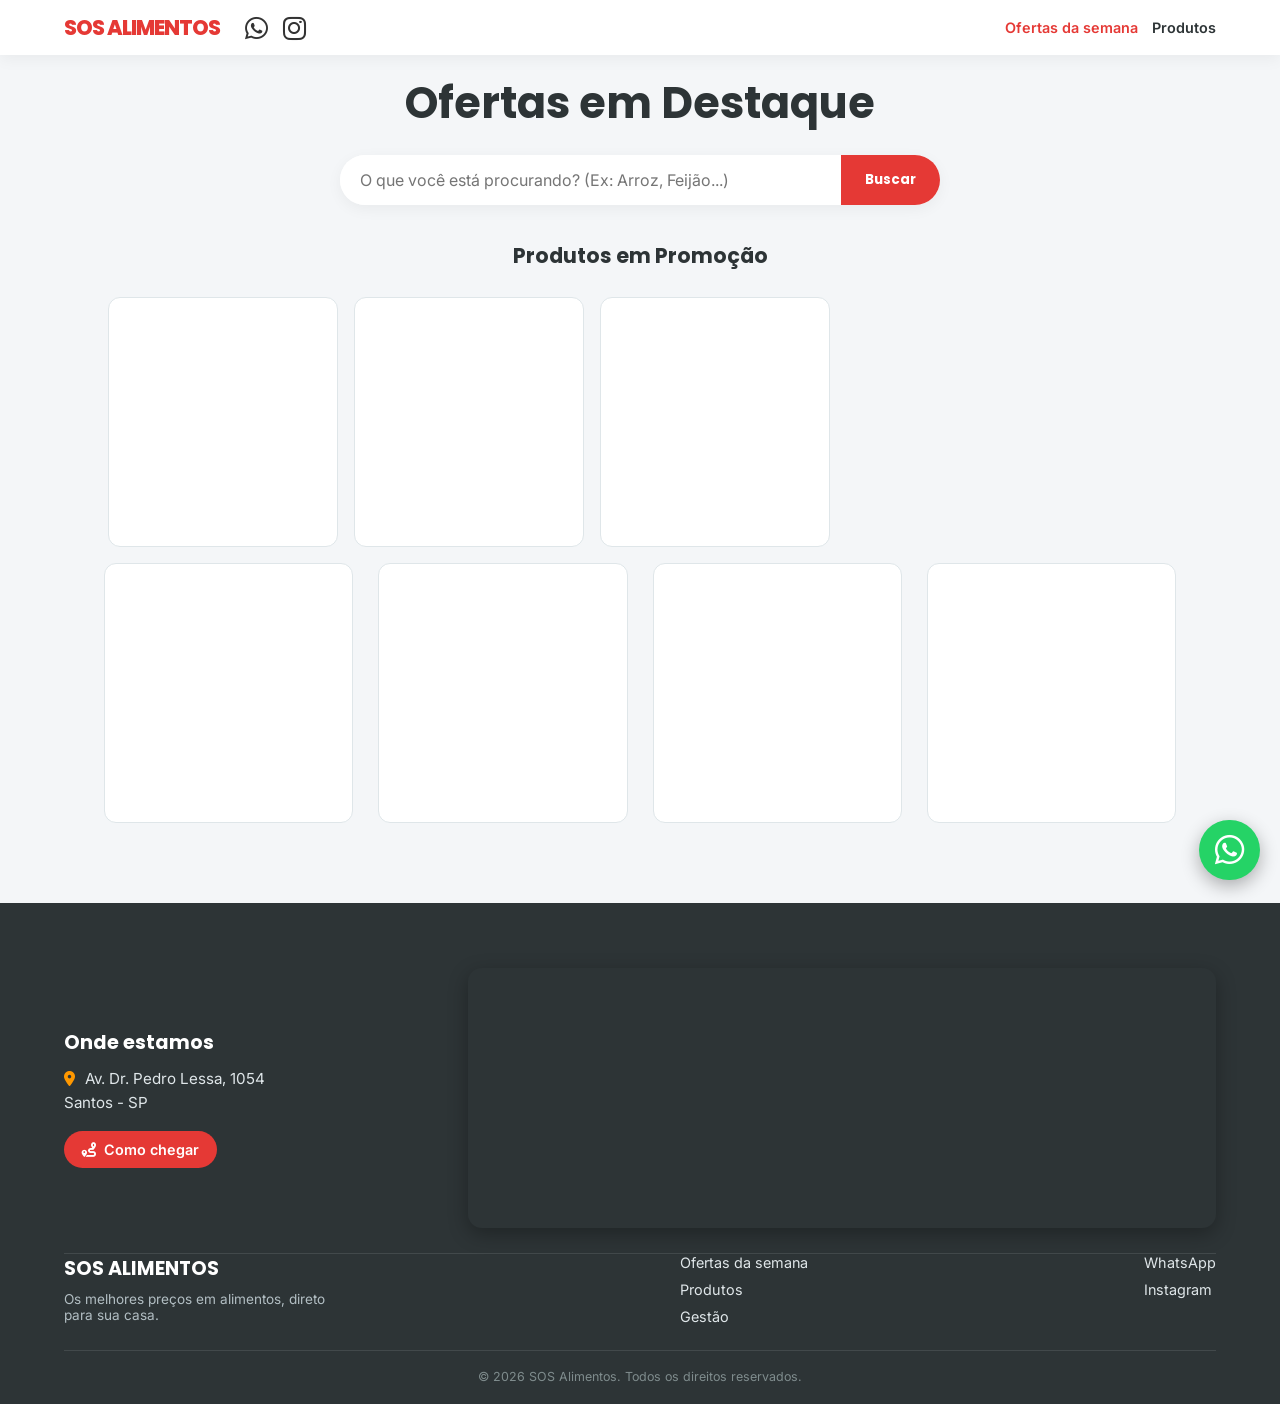
<file: index.html>
<!DOCTYPE html>
<html lang="pt-BR">

<head>
    <meta charset="UTF-8">
    <meta name="viewport" content="width=device-width, initial-scale=1.0">
    <title>SOS ALIMENTOS</title>
    <link rel="preconnect" href="https://fonts.googleapis.com">
    <link rel="preconnect" href="https://fonts.gstatic.com" crossorigin>
    <link
        href="https://fonts.googleapis.com/css2?family=Poppins:wght@500;600;700;800&family=Inter:wght@400;500;600&display=swap"
        rel="stylesheet">

    <!-- Link adicionado para puxar os ícones do WhatsApp e Instagram -->
    <link rel="stylesheet" href="https://cdnjs.cloudflare.com/ajax/libs/font-awesome/6.0.0/css/all.min.css">

    <link rel="stylesheet" href="style.css">
</head>

<body>
    <header>
        <!-- Navegação Principal -->
        <div class="nav-bar-secundaria">

            <!-- Grupo: Logo + Ícones Sociais -->
            <div class="logo-e-sociais">
                <div class="logo">
                    <h2>SOS ALIMENTOS</h2>
                </div>

                <div class="redes-sociais">
                    <a href="https://wa.me/5513988824697?text=Ol%C3%A1%21%20Eu%20gostaria%20de%20fazer%20um%20pedido."
                        target="_blank" class="icon-zap" title="Nosso WhatsApp">
                        <i class="fab fa-whatsapp"></i>
                    </a>
                    <a href="https://instagram.com/sosalimentosoficial" target="_blank" class="icon-insta"
                        title="Nosso Instagram">
                        <i class="fab fa-instagram"></i>
                    </a>
                </div>
            </div>

            <!-- Links de Navegação -->
            <div class="nav-links">
                <a href="#ofertas">Ofertas da semana</a>
                <a href="#produtos">Produtos</a>
            </div>
        </div>
    </header>

    <!-- Container Principal do SPA -->
    <main id="app">

        <!-- PÁGINA 1: OFERTAS (CARROSSEL) -->
        <section id="ofertas" class="page active">
            <div class="titulo-pagina">
                <h2>Ofertas em Destaque</h2>
            </div>

            <!-- Carrossel Padrão -->
            <div id="banner-carrossel" class="carrossel hidden">
                <div class="slides-container">
                    <!-- Preenchido dinamicamente via JS assim que os produtos com maior desconto carregarem -->
                </div>
                <button class="botao-ant" onclick="mudarSlide(-1)">&#10094;</button>
                <button class="botao-prox" onclick="mudarSlide(1)">&#10095;</button>
                <div class="carrossel-dots">
                    <span class="dot ativo" onclick="irParaSlide(0)"></span>
                    <span class="dot" onclick="irParaSlide(1)"></span>
                    <span class="dot" onclick="irParaSlide(2)"></span>
                </div>
            </div>

            <!-- Caixa de Pesquisa -->
            <div class="pesquisa-container">
                <input type="text" id="search-input-ofertas"
                    placeholder="O que você está procurando? (Ex: Arroz, Feijão...)">
                <button class="btn-pesquisar">Buscar</button>
            </div>

            <div class="titulo-secao">
                <h3>Produtos em Promoção</h3>
            </div>

            <!-- Produtos em Promoção: scroll horizontal -->
            <div class="scroll-wrapper">
                <button type="button" class="scroll-seta esq" aria-label="Rolar para a esquerda">&#10094;</button>
                <div class="scroll-horizontal" id="grid-promocoes">
                    <div class="skeleton-card"></div>
                    <div class="skeleton-card"></div>
                    <div class="skeleton-card"></div>
                </div>
                <button type="button" class="scroll-seta dir" aria-label="Rolar para a direita">&#10095;</button>
            </div>

            <!-- Departamentos (na ordem definida na gestão), abaixo das promoções -->
            <div class="grid-produtos" id="grid-todos-ofertas">
                <div class="skeleton-card"></div>
                <div class="skeleton-card"></div>
                <div class="skeleton-card"></div>
                <div class="skeleton-card"></div>
            </div>
        </section>

        <!-- PÁGINA 2: PRODUTOS (PESQUISA + GRID) -->
        <section id="produtos" class="page">
            <div class="titulo-pagina">
                <h2>Nossos Produtos</h2>
            </div>

            <!-- Caixa de Pesquisa -->
            <div class="pesquisa-container pesquisa-com-filtro">
                <input type="text" id="search-input-produtos"
                    placeholder="Buscar produto (Ex: Arroz...)">
                <select id="filtro-departamento" aria-label="Filtrar por departamento">
                    <option value="">Todos os departamentos</option>
                </select>
                <button class="btn-pesquisar">Buscar</button>
            </div>

            <!-- Grid de Produtos -->
            <div class="grid-produtos" id="grid-produtos">
                <div class="skeleton-card"></div>
                <div class="skeleton-card"></div>
                <div class="skeleton-card"></div>
                <div class="skeleton-card"></div>
            </div>
        </section>

    </main>

    <!-- Rodapé -->
    <footer class="rodape">
        <div class="rodape-localizacao" id="localizacao">
            <div class="rodape-endereco">
                <h3>Onde estamos</h3>
                <p><i class="fas fa-location-dot"></i> Av. Dr. Pedro Lessa, 1054<br>Santos - SP</p>
                <a class="btn-como-chegar"
                    href="https://www.google.com/maps/search/?api=1&query=Av.+Dr.+Pedro+Lessa+1054+Santos+SP"
                    target="_blank" rel="noopener">
                    <i class="fas fa-route"></i> Como chegar
                </a>
            </div>
            <div class="rodape-mapa">
                <iframe title="Localização da SOS Alimentos no Google Maps"
                    src="https://www.google.com/maps/embed?pb=!1m18!1m12!1m3!1d3645.5864557953714!2d-46.3053846253093!3d-23.97505947851772!2m3!1f0!2f0!3f0!3m2!1i1024!2i768!4f13.1!3m3!1m2!1s0x94ce03b1cf01934b%3A0x7e34b5da15627d01!2sS.O.S.%20Alimentos!5e0!3m2!1sen!2sus!4v1791168836962!5m2!1sen!2sus"
                    width="100%" height="260" style="border:0;" allowfullscreen loading="lazy"
                    referrerpolicy="no-referrer-when-downgrade"></iframe>
            </div>
        </div>
        <div class="rodape-conteudo">
            <div class="rodape-marca">
                <h3>SOS ALIMENTOS</h3>
                <p>Os melhores preços em alimentos, direto para sua casa.</p>
            </div>
            <div class="rodape-links">
                <a href="#ofertas">Ofertas da semana</a>
                <a href="#produtos">Produtos</a>
                <a href="gestao.html">Gestão</a>
            </div>
            <div class="rodape-contato">
                <a href="#">WhatsApp</a>
                <a href="#">Instagram</a>
            </div>
        </div>
        <p class="rodape-copy">&copy; <span id="ano-atual"></span> SOS Alimentos. Todos os direitos reservados.</p>
    </footer>

    <!-- Botão flutuante do WhatsApp -->
    <a class="whatsapp-flutuante"
        href="https://wa.me/5513988824697?text=Ol%C3%A1%21%20Vim%20pelo%20site%20da%20SOS%20Alimentos%20e%20gostaria%20de%20fazer%20um%20pedido."
        target="_blank" rel="noopener" aria-label="Fale conosco pelo WhatsApp">
        <i class="fab fa-whatsapp"></i>
        <span class="whatsapp-flutuante-texto">Fale conosco</span>
    </a>

    <script src="script.js"></script>

</body>

</html>
</file>
<file: style.css>
/* ==========================
   1. VARIÁVEIS E RESET
   ========================== */
:root {
    --primaria: #e53935;
    /* Vermelho mercadinho */
    --secundaria: #ff9800;
    /* Laranja ofertas */
    --fundo: #f4f6f8;
    --texto-escuro: #2d3436;
    --texto-claro: #636e72;
    --branco: #ffffff;
    --borda: #dfe6e9;
    --sombra: 0 4px 15px rgba(0, 0, 0, 0.05);
    --sombra-hover: 0 10px 25px rgba(0, 0, 0, 0.1);
}

* {
    margin: 0;
    padding: 0;
    box-sizing: border-box;
    font-family: 'Inter', system-ui, -apple-system, sans-serif;
}

h1,
h2,
h3,
.btn,
.btn-pesquisar,
.tab-btn {
    font-family: 'Poppins', system-ui, -apple-system, sans-serif;
}

html {
    overflow-x: hidden;
    height: 100%;
}

body {
    background-color: var(--fundo);
    color: var(--texto-escuro);
    overflow-x: clip;
    /* "hidden" aqui transformava o body em área de rolagem e quebrava o header fixo (sticky) */
    min-height: 100%;
    display: flex;
    flex-direction: column;
}

/* Faz o conteúdo principal "esticar" para empurrar o rodapé para o final
   da tela mesmo quando há pouco conteúdo (ex: poucos produtos carregados) */
main#app {
    flex: 1 0 auto;
}

.rodape {
    flex-shrink: 0;
}

/* ==========================
   2. HEADER MODERNO
   ========================== */
header {
    background: var(--branco);
    box-shadow: var(--sombra);
    position: sticky;
    top: 0;
    z-index: 100;
}

.nav-bar-principal {
    background-color: var(--primaria);
    color: var(--branco);
    padding: 6px 5%;
    font-size: 0.8rem;
    font-weight: 500;
    display: flex;
    justify-content: center;
}

.first-line {
    display: flex;
    justify-content: center;
    gap: 20px;
}

.nav-bar-principal a {
    color: var(--branco);
    text-decoration: none;
    opacity: 0.9;
}

.nav-bar-secundaria {
    padding: 12px 5%;
    display: flex;
    flex-wrap: wrap;
    justify-content: space-between;
    align-items: center;
    gap: 10px 20px;
}

.nav-bar-secundaria h2 {
    color: var(--primaria);
    font-weight: 800;
    letter-spacing: -1px;
    font-size: 1.3rem;
}

.nav-links {
    display: flex;
    flex-wrap: wrap;
    justify-content: center;
    gap: 4px 14px;
}

.nav-links a {
    text-decoration: none;
    color: var(--texto-escuro);
    font-weight: 600;
    font-size: 0.9rem;
    margin: 0;
    transition: color 0.2s;
    white-space: nowrap;
}

.nav-links a:hover {
    color: var(--primaria);
}

/* ==========================================
   HEADER: LOGO E REDES SOCIAIS
   ========================================== */

.logo-e-sociais {
    display: flex;
    align-items: center;
    gap: 25px;
    /* Espaço entre o nome SOS ALIMENTOS e os ícones */
}

.redes-sociais {
    display: flex;
    gap: 15px;
    /* Espaço entre o WhatsApp e o Instagram */
}

.redes-sociais a {
    color: #333;
    /* Cor neutra para combinar com a logo */
    font-size: 26px;
    /* Tamanho dos ícones */
    text-decoration: none;
    transition: transform 0.2s ease, color 0.3s ease;
    display: flex;
    align-items: center;
}

.redes-sociais a:hover {
    transform: scale(1.15);
    /* Efeito de crescer ao passar o mouse */
}

/* Cores oficiais ao passar o mouse */
.redes-sociais .icon-zap:hover {
    color: #25D366;
}

.redes-sociais .icon-insta:hover {
    color: #E1306C;
}

@media (max-width: 480px) {
    .nav-bar-principal {
        font-size: 0.72rem;
        gap: 14px;
    }

    .nav-bar-secundaria {
        justify-content: center;
        text-align: center;
    }

    .nav-bar-secundaria h2 {
        font-size: 1.15rem;
    }

    .nav-links a {
        font-size: 0.82rem;
    }
}

/* ==========================
   3. LÓGICA SPA E LAYOUT
   ========================== */
.page {
    display: none;
    padding: 16px 5% 40px;
    max-width: 1200px;
    margin: 0 auto;
    animation: fadeIn 0.4s ease-out;
}

.page.active {
    display: block;
}

@keyframes fadeIn {
    from {
        opacity: 0;
        transform: translateY(10px);
    }

    to {
        opacity: 1;
        transform: translateY(0);
    }
}

.titulo-pagina {
    text-align: center;
    margin-bottom: 20px;
    font-size: 1.8rem;
    color: var(--texto-escuro);
}

.titulo-secao {
    text-align: center;
    margin: 35px 0 20px;
}

.titulo-secao h3 {
    font-size: 1.3rem;
    color: var(--texto-escuro);
}

/* ==========================
   4. CARROSSEL (OFERTAS)
   ========================== */
.carrossel {
    position: relative;
    width: 100%;
    height: 380px;
    border-radius: 16px;
    overflow: hidden;
    box-shadow: var(--sombra);
    background: linear-gradient(135deg, var(--texto-escuro) 0%, #1a1d1e 100%);
}

.botao-ant,
.botao-prox {
    position: absolute;
    top: 50%;
    transform: translateY(-50%);
    background: rgba(255, 255, 255, 0.8);
    color: var(--texto-escuro);
    border: none;
    width: 45px;
    height: 45px;
    border-radius: 50%;
    cursor: pointer;
    font-size: 1.2rem;
    font-weight: bold;
    line-height: 1;
    display: flex;
    align-items: center;
    justify-content: center;
    padding: 0;
    transition: 0.2s;
    box-shadow: var(--sombra);
}

@media (max-width: 768px) {
    .carrossel {
        /* O banner empilha imagem + texto no celular, então precisa de mais
           altura (não menos) para caber tudo sem cortar */
        height: 460px;
        border-radius: 12px;
    }

    .botao-ant,
    .botao-prox {
        width: 36px;
        height: 36px;
        font-size: 1rem;
    }

    .botao-ant {
        left: 10px;
    }

    .botao-prox {
        right: 10px;
    }
}

@media (max-width: 420px) {
    .carrossel {
        height: 420px;
    }
}

.slide {
    position: absolute;
    width: 100%;
    height: 100%;
    display: flex;
    justify-content: center;
    align-items: center;
    font-size: 2rem;
    color: var(--branco);
    font-weight: bold;
    opacity: 0;
    transition: opacity 0.6s ease;
}

.slide.ativo {
    opacity: 1;
}

.botao-ant,
.botao-prox {
    position: absolute;
    top: 50%;
    transform: translateY(-50%);
    background: rgba(255, 255, 255, 0.8);
    color: var(--texto-escuro);
    border: none;
    width: 45px;
    height: 45px;
    border-radius: 50%;
    cursor: pointer;
    font-size: 1.2rem;
    font-weight: bold;
    transition: 0.2s;
    box-shadow: var(--sombra);
}

.botao-ant:hover,
.botao-prox:hover {
    background: var(--branco);
    transform: translateY(-50%) scale(1.1);
}

.botao-ant {
    left: 20px;
}

.botao-prox {
    right: 20px;
}

.carrossel-dots {
    position: absolute;
    bottom: 16px;
    left: 50%;
    transform: translateX(-50%);
    display: flex;
    gap: 8px;
}

.dot {
    width: 9px;
    height: 9px;
    border-radius: 50%;
    background: rgba(255, 255, 255, 0.55);
    cursor: pointer;
    transition: background 0.2s, transform 0.2s;
}

.dot:hover {
    background: rgba(255, 255, 255, 0.85);
}

.dot.ativo {
    background: var(--branco);
    transform: scale(1.2);
}

/* ==========================
   5. GRID DE PRODUTOS E BUSCA
   ========================== */
.pesquisa-container {
    display: flex;
    max-width: 600px;
    margin: 20px auto 30px auto;
    box-shadow: var(--sombra);
    border-radius: 30px;
    overflow: hidden;
    background: var(--branco);
}

@media (max-width: 420px) {
    .pesquisa-container {
        border-radius: 14px;
    }

    .pesquisa-container input {
        padding: 13px 16px;
        font-size: 0.95rem;
    }

    .btn-pesquisar {
        padding: 0 16px;
        font-size: 0.9rem;
    }
}

.pesquisa-container input {
    flex: 1;
    min-width: 0;
    padding: 15px 20px;
    border: none;
    outline: none;
    font-size: 1rem;
    background: var(--branco);
    color: var(--texto-escuro);
}

.btn-pesquisar {
    padding: 0 24px;
    background: var(--primaria);
    color: var(--branco);
    border: none;
    font-weight: bold;
    cursor: pointer;
    transition: background 0.2s;
    flex-shrink: 0;
    white-space: nowrap;
}

.btn-pesquisar:hover {
    background: #c62828;
}

/* Grid: lista vertical no mobile, grade no desktop */
.grid-produtos {
    display: grid;
    grid-template-columns: 1fr;
    gap: 16px;
}

@media (min-width: 700px) {
    .grid-produtos {
        grid-template-columns: repeat(auto-fit, minmax(240px, 1fr));
        gap: 25px;
    }
}

.produto-card {
    position: relative;
    background: var(--branco);
    border-radius: 12px;
    padding: 20px;
    text-align: center;
    border: 1px solid var(--borda);
    transition: transform 0.2s, box-shadow 0.2s;
}

.produto-card:hover {
    transform: translateY(-5px);
    box-shadow: var(--sombra-hover);
}

.img-placeholder {
    width: 100%;
    height: 180px;
    background: var(--fundo);
    border-radius: 8px;
    margin-bottom: 20px;
    display: flex;
    align-items: center;
    justify-content: center;
    color: var(--texto-claro);
    font-weight: 500;
    overflow: hidden;
}

.img-placeholder img {
    width: 100%;
    height: 100%;
    object-fit: cover;
}

.produto-card h3 {
    font-size: 1.1rem;
    color: var(--texto-escuro);
    margin-bottom: 6px;
}

.unidade {
    color: var(--texto-claro);
    font-size: 0.85rem;
    margin-bottom: 10px;
}

.preco {
    color: var(--primaria);
    font-size: 1.4rem;
    font-weight: 800;
}

.preco-antigo {
    color: var(--texto-claro);
    font-size: 0.95rem;
    text-decoration: line-through;
    margin-bottom: 2px;
}

.preco-promo {
    color: var(--secundaria);
}

.selo-promocao {
    position: absolute;
    top: 12px;
    right: 12px;
    z-index: 2;
    display: inline-flex;
    align-items: center;
    gap: 8px;
    padding: 6px 12px 6px 8px;
    border-radius: 999px;
    background: linear-gradient(135deg, #ff5f2e 0%, var(--primaria) 55%, #b71c1c 100%);
    color: var(--branco);
    box-shadow: 0 6px 14px rgba(229, 57, 53, 0.4), inset 0 1px 0 rgba(255, 255, 255, 0.35);
    border: 1.5px solid rgba(255, 255, 255, 0.85);
    overflow: hidden;
    line-height: 1;
}

/* Brilho que passa pelo selo de tempos em tempos */
.selo-promocao::after {
    content: '';
    position: absolute;
    top: 0;
    left: -80%;
    width: 50%;
    height: 100%;
    background: linear-gradient(105deg, transparent, rgba(255, 255, 255, 0.55), transparent);
    transform: skewX(-20deg);
    animation: brilho-selo 3.5s ease-in-out infinite;
}

@keyframes brilho-selo {

    0%,
    60% {
        left: -80%;
    }

    100% {
        left: 140%;
    }
}

.selo-icone {
    display: flex;
    align-items: center;
    justify-content: center;
    width: 24px;
    height: 24px;
    border-radius: 50%;
    background: var(--branco);
    color: var(--primaria);
    font-size: 0.75rem;
    flex-shrink: 0;
}

.selo-texto {
    display: flex;
    flex-direction: column;
    gap: 2px;
}

.selo-label {
    font-family: 'Poppins', system-ui, sans-serif;
    font-size: 0.55rem;
    font-weight: 600;
    letter-spacing: 0.08em;
    text-transform: uppercase;
    opacity: 0.92;
}

.selo-percentual {
    font-family: 'Poppins', system-ui, sans-serif;
    font-size: 1.05rem;
    font-weight: 800;
    letter-spacing: -0.01em;
}

/* Card em promoção ganha um leve destaque */
.produto-card-promo {
    border-color: rgba(229, 57, 53, 0.25);
    box-shadow: 0 4px 18px rgba(229, 57, 53, 0.1);
}

/* Título da seção "Todos os Produtos" */
.titulo-secao-todos {
    margin-top: 50px;
}

.titulo-secao-todos h3 {
    display: inline-block;
}

.titulo-secao-linha {
    display: block;
    width: 60px;
    height: 4px;
    margin: 8px auto 0;
    border-radius: 4px;
    background: linear-gradient(90deg, var(--primaria), var(--secundaria));
}

/* ==========================================
   DESIGN DOS BANNERS HORIZONTAIS
   ========================================== */

.banner-content {
    display: flex;
    align-items: center;
    justify-content: space-around;
    width: 100%;
    height: 100%;
    background: linear-gradient(135deg, var(--primaria) 0%, #8e1a17 100%);
    border-radius: 12px;
    padding: 20px 40px;
    box-sizing: border-box;
    overflow: hidden;
}

/* Área da Imagem (Esquerda) */
.banner-img-wrapper {
    position: relative;
    width: 40%;
    height: 100%;
    display: flex;
    align-items: center;
    justify-content: center;
}

.banner-img-wrapper img {
    max-height: 110%;
    /* Deixa a imagem estourar um pouquinho a caixa, fica lindo */
    max-width: 100%;
    object-fit: contain;
    filter: drop-shadow(0px 10px 15px rgba(0, 0, 0, 0.3));
    /* Sombra chique na imagem solta */
}

.banner-no-img {
    font-size: 1.5rem;
    color: rgba(255, 255, 255, 0.5);
    font-weight: bold;
}

/* Crachá de Desconto Flutuante (selo estrela) */
.badge-desconto {
    position: absolute;
    top: -12px;
    right: -6px;
    z-index: 3;
    width: 112px;
    height: 112px;
    display: flex;
    flex-direction: column;
    align-items: center;
    justify-content: center;
    gap: 1px;
    color: #8e1a17;
    text-align: center;
    line-height: 1;
    background: radial-gradient(circle at 30% 25%, #fff59d 0%, #ffd54f 35%, #ffa000 100%);
    clip-path: polygon(50.0% 0.0%, 57.5% 7.7%, 67.1% 3.0%, 71.5% 12.8%, 82.1% 11.7%, 82.9% 22.4%, 93.3% 25.0%, 90.4% 35.3%, 99.2% 41.3%, 93.0% 50.0%, 99.2% 58.7%, 90.4% 64.7%, 93.3% 75.0%, 82.9% 77.6%, 82.1% 88.3%, 71.5% 87.2%, 67.1% 97.0%, 57.5% 92.3%, 50.0% 100.0%, 42.5% 92.3%, 32.9% 97.0%, 28.5% 87.2%, 17.9% 88.3%, 17.1% 77.6%, 6.7% 75.0%, 9.6% 64.7%, 0.8% 58.7%, 7.0% 50.0%, 0.8% 41.3%, 9.6% 35.3%, 6.7% 25.0%, 17.1% 22.4%, 17.9% 11.7%, 28.5% 12.8%, 32.9% 3.0%, 42.5% 7.7%);
    transform: rotate(12deg);
    animation: pulsar-badge 2.4s ease-in-out infinite;
}

.badge-pre {
    font-family: 'Poppins', system-ui, sans-serif;
    font-size: 0.5rem;
    font-weight: 700;
    letter-spacing: 0.12em;
    opacity: 0.85;
}

.badge-valor {
    font-family: 'Poppins', system-ui, sans-serif;
    font-size: 1.9rem;
    font-weight: 800;
    letter-spacing: -0.03em;
    text-shadow: 0 1px 0 rgba(255, 255, 255, 0.6);
}

.badge-off {
    font-family: 'Poppins', system-ui, sans-serif;
    font-size: 0.7rem;
    font-weight: 800;
    letter-spacing: 0.2em;
    padding: 2px 8px;
    border-radius: 20px;
    background: #8e1a17;
    color: #fff59d;
}

@keyframes pulsar-badge {

    0%,
    100% {
        transform: rotate(12deg) scale(1);
    }

    50% {
        transform: rotate(8deg) scale(1.05);
    }
}

/* Área do Texto (Direita) */
.banner-info {
    width: 50%;
    color: #fff;
    text-align: left;
}

.banner-tag {
    display: inline-block;
    background: #2f3542;
    padding: 5px 12px;
    border-radius: 20px;
    font-size: 0.8rem;
    font-weight: 700;
    letter-spacing: 1px;
    margin-bottom: 10px;
}

.banner-info h2 {
    font-size: 2.8rem;
    /* Nome GIGANTE */
    font-weight: 800;
    line-height: 1.1;
    margin-bottom: 15px;
    text-shadow: 2px 2px 4px rgba(0, 0, 0, 0.2);
}

.banner-precos {
    display: flex;
    align-items: baseline;
    gap: 15px;
}

.banner-preco-antigo {
    font-size: 1.5rem;
    text-decoration: line-through;
    color: rgba(255, 255, 255, 0.7);
}

.banner-preco-novo {
    font-size: 3rem;
    /* Preço GIGANTE */
    font-weight: 800;
    color: #fff;
    text-shadow: 2px 2px 4px rgba(0, 0, 0, 0.2);
}

/* Responsividade (Para não quebrar no celular) */
@media (max-width: 768px) {
    .banner-content {
        flex-direction: column;
        justify-content: center;
        padding: 20px;
        gap: 10px;
    }

    .banner-img-wrapper {
        width: 60%;
        height: 45%;
    }

    .banner-info {
        width: 100%;
        text-align: center;
    }

    .banner-info h2 {
        font-size: 1.8rem;
    }

    .banner-preco-novo {
        font-size: 2rem;
    }

    .banner-precos {
        justify-content: center;
    }
}

@media (max-width: 420px) {
    .banner-content {
        padding: 16px;
    }

    .banner-img-wrapper {
        width: 55%;
        height: 40%;
    }

    .banner-tag {
        font-size: 0.7rem;
        padding: 4px 10px;
    }

    .banner-info h2 {
        font-size: 1.4rem;
        margin-bottom: 8px;
    }

    .banner-preco-antigo {
        font-size: 1.1rem;
    }

    .banner-preco-novo {
        font-size: 1.6rem;
    }

    .badge-desconto {
        width: 84px;
        height: 84px;
        top: -10px;
        right: -4px;
    }

    .badge-pre {
        font-size: 0.4rem;
    }

    .badge-valor {
        font-size: 1.35rem;
    }

    .badge-off {
        font-size: 0.55rem;
        padding: 1px 6px;
    }
}

/* No celular, o card vira uma linha horizontal (foto à esquerda, dados à direita) */
@media (max-width: 699px) {
    .produto-card {
        display: grid;
        grid-template-columns: 88px 1fr;
        grid-template-rows: auto auto auto;
        column-gap: 14px;
        row-gap: 2px;
        align-items: center;
        text-align: left;
        padding: 14px;
    }

    .produto-card:hover {
        transform: none;
    }

    .img-placeholder {
        grid-row: 1 / 4;
        width: 88px;
        height: 88px;
        margin-bottom: 0;
        font-size: 0.7rem;
    }

    .produto-card h3 {
        font-size: 1rem;
        margin-bottom: 2px;
    }

    .unidade {
        margin-bottom: 4px;
        font-size: 0.8rem;
    }

    .preco {
        font-size: 1.15rem;
    }

    .selo-promocao {
        top: 6px;
        left: 6px;
        right: auto;
        gap: 5px;
        padding: 4px 8px 4px 5px;
    }

    .selo-icone {
        width: 18px;
        height: 18px;
        font-size: 0.6rem;
    }

    .selo-label {
        font-size: 0.45rem;
    }

    .selo-percentual {
        font-size: 0.8rem;
    }
}

.msg-estado {
    grid-column: 1 / -1;
    text-align: center;
    color: var(--texto-claro);
    padding: 30px 0;
    line-height: 1.6;
}

.btn-tentar-novamente {
    margin-top: 12px;
    padding: 10px 22px;
    background: var(--primaria);
    color: var(--branco);
    border: none;
    border-radius: 20px;
    font-weight: bold;
    font-size: 0.9rem;
    cursor: pointer;
    transition: background 0.2s;
}

.btn-tentar-novamente:hover {
    background: #c62828;
}

/* Skeleton (carregando) */
.skeleton-card {
    background: var(--branco);
    border-radius: 12px;
    height: 260px;
    border: 1px solid var(--borda);
    position: relative;
    overflow: hidden;
}

.skeleton-card::after {
    content: "";
    position: absolute;
    inset: 0;
    background: linear-gradient(90deg, transparent, rgba(0, 0, 0, 0.045), transparent);
    transform: translateX(-100%);
    animation: brilho 1.4s infinite;
}

@keyframes brilho {
    100% {
        transform: translateX(100%);
    }
}

@media (max-width: 699px) {
    .skeleton-card {
        height: 88px;
        border-radius: 12px;
    }
}

/* Link ativo no menu */
.nav-links a.ativo {
    color: var(--primaria);
}

/* Rodapé */
.rodape {
    background: var(--texto-escuro);
    color: #dfe6e9;
    margin-top: 40px;
    padding: 40px 5% 20px;
}

.rodape-conteudo {
    max-width: 1200px;
    margin: 0 auto;
    display: flex;
    flex-wrap: wrap;
    justify-content: space-between;
    gap: 30px;
    padding-bottom: 25px;
    border-bottom: 1px solid rgba(255, 255, 255, 0.1);
}

.rodape-marca h3 {
    color: var(--branco);
    font-size: 1.2rem;
    margin-bottom: 8px;
}

.rodape-marca p {
    font-size: 0.85rem;
    color: #b2bec3;
    max-width: 280px;
}

.rodape-links,
.rodape-contato {
    display: flex;
    flex-direction: column;
    gap: 10px;
}

.rodape-links a,
.rodape-contato a {
    color: #dfe6e9;
    text-decoration: none;
    font-size: 0.9rem;
    transition: color 0.2s;
}

.rodape-links a:hover,
.rodape-contato a:hover {
    color: var(--secundaria);
}

.rodape-localizacao {
    max-width: 1200px;
    margin: 0 auto;
    padding: 25px 0;
    display: grid;
    grid-template-columns: minmax(220px, 1fr) 2fr;
    gap: 30px;
    align-items: center;
    border-bottom: 1px solid rgba(255, 255, 255, 0.1);
}

.rodape-endereco h3 {
    color: var(--branco);
    font-size: 1.2rem;
    margin-bottom: 10px;
}

.rodape-endereco p {
    font-size: 0.95rem;
    line-height: 1.6;
    color: #dfe6e9;
    margin-bottom: 16px;
}

.rodape-endereco p i {
    color: var(--secundaria);
    margin-right: 6px;
}

.btn-como-chegar {
    display: inline-flex;
    align-items: center;
    gap: 8px;
    padding: 10px 18px;
    border-radius: 999px;
    background: var(--primaria);
    color: var(--branco);
    font-size: 0.9rem;
    font-weight: 600;
    text-decoration: none;
    transition: background 0.2s, transform 0.2s;
}

.btn-como-chegar:hover {
    background: #c62828;
    transform: translateY(-2px);
}

.rodape-mapa {
    border-radius: 14px;
    overflow: hidden;
    box-shadow: 0 6px 20px rgba(0, 0, 0, 0.3);
}

.rodape-mapa iframe {
    display: block;
    width: 100%;
}

@media (max-width: 700px) {
    .rodape-localizacao {
        grid-template-columns: 1fr;
        text-align: center;
    }

    .rodape-mapa iframe {
        height: 220px;
    }
}

.rodape-copy {
    text-align: center;
    font-size: 0.78rem;
    color: #7f8c8d;
    padding-top: 18px;
}

@media (max-width: 480px) {
    .rodape-conteudo {
        justify-content: center;
        text-align: center;
    }

    .rodape-marca p {
        max-width: none;
    }
}

/* ==========================
   6. PÁGINA DE GESTÃO (ADMIN)
   ========================== */

/* TELA DE LOGIN (SPA GESTÃO)*/
.login-container {
    height: 100vh;
    width: 100vw;
    display: flex;
    align-items: center;
    justify-content: center;
    background: linear-gradient(135deg, #1e272e 0%, #2f3640 100%);
    /* Fundo escuro elegante */
}

.login-box {
    background: #ffffff;
    padding: 40px;
    border-radius: 12px;
    box-shadow: 0 15px 30px rgba(0, 0, 0, 0.3);
    width: 100%;
    max-width: 400px;
    text-align: center;
}

.login-box h2 {
    color: #2f3542;
    margin-bottom: 5px;
    font-size: 24px;
}

.login-box p {
    color: #747d8c;
    margin-bottom: 25px;
    font-size: 14px;
}

.mensagem-erro {
    color: #ff4757;
    background: #ffdfe4;
    padding: 10px;
    border-radius: 6px;
    margin-top: 15px;
    font-size: 14px;
    font-weight: 600;
}

/* Header Admin Simplificado */
.header-admin {
    background-color: var(--primaria);
    padding: 25px 5%;
    text-align: center;
    box-shadow: var(--sombra);
    margin-bottom: 40px;
    position: relative;
}

.header-admin h1 {
    color: var(--branco);
    font-size: 1.8rem;
}

.link-voltar {
    position: absolute;
    top: 22px;
    left: 5%;
    color: var(--branco);
    text-decoration: none;
    font-size: 0.85rem;
    font-weight: 600;
    opacity: 0.9;
    transition: opacity 0.2s;
}

.link-voltar:hover {
    opacity: 1;
    text-decoration: underline;
}

@media (max-width: 600px) {
    .link-voltar {
        position: static;
        display: inline-block;
        margin-bottom: 12px;
    }
}

/* Container e Cards */
.container {
    max-width: 1400px;
    margin: 0 auto 60px auto;
    padding: 0 5%;
    display: flex;
    flex-direction: column;
    gap: 30px;
}

.card {
    background: var(--branco);
    border-radius: 12px;
    padding: 30px;
    box-shadow: var(--sombra);
    border: 1px solid var(--borda);
}

.card h2 {
    color: var(--primaria);
    margin-bottom: 25px;
    font-size: 1.4rem;
    border-bottom: 2px solid var(--fundo);
    padding-bottom: 10px;
}

.card h3 {
    margin: 20px 0 15px 0;
    color: var(--texto-escuro);
    font-size: 1.1rem;
}

/* Área de Upload */
.upload-area {
    display: flex;
    gap: 15px;
    align-items: center;
    background: var(--fundo);
    padding: 20px;
    border-radius: 8px;
    border: 1px dashed #b2bec3;
}

.upload-area input[type="file"] {
    flex: 1;
    font-size: 1rem;
}

/* Formulário (Grid e Inputs) */
.form-grid {
    display: grid;
    grid-template-columns: repeat(auto-fit, minmax(200px, 1fr));
    gap: 20px;
    margin-bottom: 25px;
}

.input-group {
    display: flex;
    flex-direction: column;
    gap: 8px;
}

.input-group label {
    font-weight: 600;
    font-size: 0.9rem;
    color: var(--texto-claro);
}

.input-group input {
    padding: 12px 15px;
    border: 1px solid var(--borda);
    border-radius: 8px;
    font-size: 1rem;
    outline: none;
    transition: 0.2s;
    background-color: var(--fundo);
}

.input-group input:focus {
    border-color: var(--primaria);
    background-color: var(--branco);
}

.checkbox-group {
    flex-direction: row;
    align-items: center;
    margin-top: 25px;
}

.checkbox-group input {
    width: 20px;
    height: 20px;
    accent-color: var(--primaria);
    cursor: pointer;
}

.checkbox-group label {
    cursor: pointer;
    color: var(--texto-escuro);
}

/* Botões */
.btn {
    padding: 12px 24px;
    background: var(--primaria);
    color: var(--branco);
    border: none;
    border-radius: 8px;
    font-size: 1rem;
    font-weight: bold;
    cursor: pointer;
    transition: 0.2s;
}

.btn:hover {
    background: #c62828;
}

.btn-outline {
    background: transparent;
    color: var(--texto-claro);
    border: 1px solid var(--borda);
}

.btn-outline:hover {
    background: var(--fundo);
    color: var(--texto-escuro);
}

.btn-success {
    background: #10ac84;
}

.btn-success:hover {
    background: #01a3a4;
}

.btn-danger {
    background: #e53935;
}

.btn-danger:hover {
    background: #c62828;
}

.btn-sm {
    padding: 6px 14px;
    font-size: 0.85rem;
}

.form-actions {
    display: flex;
    justify-content: flex-end;
    gap: 15px;
}

/* Tabelas (Preview e Produtos) */
.table-container {
    width: 100%;
    overflow-x: auto;
    /* Responsivo para celular */
    border-radius: 8px;
    border: 1px solid var(--borda);
}

table {
    width: 100%;
    min-width: 1000px;
    /* Garante espaço suficiente pra coluna Nome e pros botões lado a lado */
    border-collapse: collapse;
    text-align: left;
    table-layout: fixed;
    /* Evita que o navegador distribua o espaço de forma esquisita entre as colunas */
}

/* Larguras por coluna: fixo em px nas colunas curtas (não quebram linha),
   o resto do espaço sobra pra coluna "Nome", que é a mais importante */
th:nth-child(1),
td:nth-child(1) {
    width: 110px;
}

th:nth-child(2),
td:nth-child(2) {
    width: auto;
}

th:nth-child(3),
td:nth-child(3) {
    width: 80px;
}

th:nth-child(4),
td:nth-child(4) {
    width: 120px;
}

th:nth-child(5),
td:nth-child(5) {
    width: 130px;
}

th:nth-child(6),
td:nth-child(6) {
    width: 100px;
}

th:nth-child(7),
td:nth-child(7) {
    width: 220px;
}

thead {
    background-color: var(--fundo);
}

th,
td {
    padding: 15px;
    border-bottom: 1px solid var(--borda);
    color: var(--texto-escuro);
    min-height: 76.5px;
}

td {
    overflow-wrap: break-word;
   min-height: 76.5px;
    /* nomes de produto longos podem quebrar linha */
}

th {
    white-space: normal;
    /* cabeçalho quebra só no espaço, nunca no meio da palavra */
}

/* Coluna de Ações: botões lado a lado, nunca empilhados */
td:last-child {
    display: flex;
    align-items: center;
    gap: 8px;
    flex-wrap: nowrap;
    white-space: nowrap;
}

th {
    font-weight: 600;
    color: var(--texto-claro);
}

tbody tr:hover {
    background-color: #fafbfc;
}

/* Utilitários */
.hidden {
    display: none !important;
}

.mt-1 {
    margin-top: 15px;
}

.abas {
    display: flex;
    justify-content: center;
    gap: 10px;
    margin-top: 1rem;
    flex-wrap: wrap;
}

.tab-btn {
    background: rgba(255, 255, 255, 0.15);
    color: rgba(255, 255, 255, 0.85);
    border: none;
    padding: 10px 20px;
    font-size: 15px;
    cursor: pointer;
    border-radius: 20px;
    font-weight: 600;
    transition: 0.2s;
}

.tab-btn:hover {
    background: rgba(255, 255, 255, 0.25);
    color: white;
}

.tab-btn.ativo {
    color: var(--primaria);
    background: var(--branco);
}

.input-tabela {
    width: 100%;
    padding: 6px;
    border: 1px solid #ccc;
    border-radius: 4px;
    font-size: 14px;
}

.input-curto {
    max-width: 90px;
}

/* ==========================================
   MINI CRUD DE IMAGEM
   ========================================== */

/* Quadradinho de imagem dentro da tabela */
.thumb-tabela {
    width: 45px;
    height: 45px;
    background: #f8f9fa;
    border: 2px dashed #ccc;
    border-radius: 6px;
    display: flex;
    align-items: center;
    justify-content: center;
    cursor: pointer;
    overflow: hidden;
    margin: 0 auto;
    transition: 0.2s;
}

.thumb-tabela:hover {
    border-color: #0d6efd;
    background: #e9ecef;
}

.thumb-tabela img {
    width: 100%;
    height: 100%;
    object-fit: cover;
}

.thumb-tabela span {
    font-size: 18px;
    color: #adb5bd;
}

/* O Modal de Preview */
.modal-overlay {
    position: fixed;
    top: 0;
    left: 0;
    width: 100%;
    height: 100%;
    background: rgba(0, 0, 0, 0.7);
    display: flex;
    align-items: center;
    justify-content: center;
    z-index: 9999;
}

.modal-content {
    background: #fff;
    padding: 25px;
    border-radius: 12px;
    width: 90%;
    max-width: 450px;
    text-align: center;
    box-shadow: 0 10px 25px rgba(0, 0, 0, 0.2);
}

.modal-preview-area {
    width: 100%;
    height: 250px;
    border: 1px solid #ddd;
    border-radius: 8px;
    margin-top: 15px;
    display: flex;
    align-items: center;
    justify-content: center;
    background: #f1f1f1;
    overflow: hidden;
}

.modal-preview-area img {
    width: 100%;
    height: 100%;
    object-fit: contain;
}

.modal-botoes {
    display: flex;
    justify-content: space-between;
    margin-top: 25px;
}

/* ==========================================
   BOTÃO FLUTUANTE DO WHATSAPP
   ========================================== */
.whatsapp-flutuante {
    position: fixed;
    right: 20px;
    bottom: calc(20px + env(safe-area-inset-bottom, 0px));
    z-index: 900;
    display: flex;
    align-items: center;
    height: 60px;
    min-width: 60px;
    padding: 0 16px;
    border-radius: 999px;
    background: #25D366;
    color: #fff;
    text-decoration: none;
    box-shadow: 0 6px 18px rgba(0, 0, 0, 0.3);
    transition: transform 0.2s, background 0.2s;
    animation: pulso-whatsapp 2.4s ease-out infinite;
}

.whatsapp-flutuante i {
    font-size: 2.1rem;
    line-height: 1;
}

/* Texto aparece ao passar o mouse (só no computador) */
.whatsapp-flutuante-texto {
    max-width: 0;
    overflow: hidden;
    white-space: nowrap;
    font-weight: 700;
    font-size: 0.95rem;
    transition: max-width 0.3s ease, margin-left 0.3s ease;
}

.whatsapp-flutuante:hover {
    background: #1ebe5b;
    transform: translateY(-3px);
}

.whatsapp-flutuante:hover .whatsapp-flutuante-texto {
    max-width: 140px;
    margin-left: 10px;
}

@keyframes pulso-whatsapp {
    0% {
        box-shadow: 0 6px 18px rgba(0, 0, 0, 0.3), 0 0 0 0 rgba(37, 211, 102, 0.55);
    }

    70% {
        box-shadow: 0 6px 18px rgba(0, 0, 0, 0.3), 0 0 0 16px rgba(37, 211, 102, 0);
    }

    100% {
        box-shadow: 0 6px 18px rgba(0, 0, 0, 0.3), 0 0 0 0 rgba(37, 211, 102, 0);
    }
}

@media (max-width: 480px) {
    .whatsapp-flutuante {
        right: 14px;
        bottom: calc(14px + env(safe-area-inset-bottom, 0px));
        height: 56px;
        min-width: 56px;
        padding: 0 14px;
    }

    .whatsapp-flutuante i {
        font-size: 1.9rem;
    }
}

/* ==========================================
   SCROLL HORIZONTAL (ofertas e departamentos)
   ========================================== */
.scroll-wrapper {
    position: relative;
}

.scroll-horizontal {
    display: flex;
    gap: 16px;
    overflow-x: auto;
    scroll-snap-type: x proximity;
    padding: 6px 4px 16px;
    -webkit-overflow-scrolling: touch;
    scrollbar-width: thin;
    scrollbar-color: var(--primaria) #ece3e3;
}

/* Barra de rolagem personalizada (Chrome, Edge, Safari) */
.scroll-horizontal::-webkit-scrollbar {
    height: 8px;
}

.scroll-horizontal::-webkit-scrollbar-track {
    background: #ece3e3;
    border-radius: 999px;
    margin: 0 4px;
}

.scroll-horizontal::-webkit-scrollbar-thumb {
    background: linear-gradient(90deg, var(--primaria), var(--secundaria));
    border-radius: 999px;
}

.scroll-horizontal::-webkit-scrollbar-thumb:hover {
    background: linear-gradient(90deg, #c62828, #f57c00);
}

.scroll-horizontal>.produto-card,
.scroll-horizontal>.skeleton-card {
    flex: 0 0 200px;
    scroll-snap-align: start;
}

@media (min-width: 700px) {

    .scroll-horizontal>.produto-card,
    .scroll-horizontal>.skeleton-card {
        flex-basis: 230px;
    }
}

.scroll-horizontal>.skeleton-card {
    height: 250px;
}

.scroll-horizontal .msg-estado {
    flex: 1 0 100%;
}

/* Dentro do scroll o card é SEMPRE vertical (foto em cima), mesmo no celular */
.scroll-horizontal .produto-card {
    display: block;
    text-align: center;
    padding: 14px;
}

.scroll-horizontal .img-placeholder {
    width: 100%;
    height: 140px;
    margin-bottom: 12px;
    font-size: 0.9rem;
}

.scroll-horizontal .produto-card h3 {
    font-size: 1rem;
    line-height: 1.3;
    min-height: 2.6em;
    display: -webkit-box;
    -webkit-line-clamp: 2;
    -webkit-box-orient: vertical;
    overflow: hidden;
}

.scroll-horizontal .preco {
    font-size: 1.25rem;
}

/* Setinhas (só aparecem onde tem mouse; no celular basta deslizar o dedo) */
.scroll-seta {
    position: absolute;
    top: calc(50% - 20px);
    z-index: 3;
    width: 40px;
    height: 40px;
    border: none;
    border-radius: 50%;
    background: var(--branco);
    color: var(--primaria);
    font-size: 1.5rem;
    line-height: 1;
    display: flex;
    align-items: center;
    justify-content: center;
    box-shadow: var(--sombra-hover);
    cursor: pointer;
}

.scroll-seta.esq {
    left: -8px;
}

.scroll-seta.dir {
    right: -8px;
}

.scroll-seta:hover {
    background: var(--primaria);
    color: var(--branco);
}

.scroll-wrapper.sem-overflow .scroll-seta {
    display: none;
}

@media (hover: none) {
    .scroll-seta {
        display: none;
    }
}

/* ==========================================
   SEÇÕES POR DEPARTAMENTO
   ========================================== */
.departamentos-home,
.produtos-agrupados {
    display: block;
}

.departamento-secao {
    margin-top: 30px;
}

.titulo-departamento {
    display: flex;
    align-items: center;
    gap: 10px;
    margin-bottom: 10px;
}

.titulo-departamento::before {
    content: '';
    width: 5px;
    height: 24px;
    border-radius: 4px;
    background: linear-gradient(180deg, var(--primaria), var(--secundaria));
}

.titulo-departamento h3 {
    font-size: 1.25rem;
    color: var(--texto-escuro);
}

/* Filtro de departamento dentro da barra de busca */
.pesquisa-container select {
    border: none;
    border-left: 1px solid var(--borda);
    outline: none;
    padding: 0 12px;
    font-size: 0.95rem;
    background: var(--branco);
    color: var(--texto-escuro);
    max-width: 210px;
    cursor: pointer;
}

/* Barra com filtro: mais larga e com espaço fixo para o seletor (antes o texto ficava cortado) */
.pesquisa-container.pesquisa-com-filtro {
    max-width: 860px;
}

.pesquisa-com-filtro select {
    flex: 0 0 240px;
    max-width: none;
    padding: 0 34px 0 16px;
    text-overflow: ellipsis;
}

@media (max-width: 560px) {
    .pesquisa-com-filtro {
        flex-wrap: wrap;
    }

    .pesquisa-com-filtro input {
        flex: 1 1 60%;
    }

    .pesquisa-com-filtro select {
        order: 3;
        flex: 1 0 100%;
        max-width: none;
        border-left: none;
        border-top: 1px solid var(--borda);
        padding: 12px 16px;
    }
}

/* ==========================================
   GESTÃO: FILTROS, SELEÇÃO EM LOTE E DEPARTAMENTOS
   ========================================== */
.barra-filtros {
    display: flex;
    flex-wrap: wrap;
    gap: 10px;
    align-items: center;
}

.campo {
    padding: 10px 12px;
    border: 1px solid var(--borda);
    border-radius: 8px;
    font-size: 0.95rem;
    background: var(--branco);
    color: var(--texto-escuro);
    outline: none;
}

.campo:focus {
    border-color: var(--primaria);
}

.campo-busca {
    flex: 1 1 220px;
    min-width: 0;
}

.contador-produtos {
    color: var(--texto-claro);
    font-size: 0.85rem;
    margin: 8px 0 12px;
}

.barra-selecao {
    display: flex;
    flex-wrap: wrap;
    gap: 10px;
    align-items: center;
    background: #fff8e1;
    border: 1px solid #ffe082;
    border-radius: 8px;
    padding: 10px 14px;
    margin-bottom: 12px;
}

.tabela-vitrine {
    min-width: 1100px;
}

.tabela-vitrine th.col-sel {
    width: 50px;
}

.tabela-vitrine th.col-img {
    width: 90px;
}

.tabela-vitrine th.col-nome {
    width: auto;
}

.tabela-vitrine th.col-unid {
    width: 80px;
}

.tabela-vitrine th.col-valor {
    width: 110px;
}

.tabela-vitrine th.col-depto {
    width: 170px;
}

.tabela-vitrine th.col-promo {
    width: 110px;
}

.tabela-vitrine th.col-ativo {
    width: 90px;
}

.tabela-vitrine th.col-acoes {
    width: 190px;
}

.tabela-vitrine td.col-sel,
.tabela-vitrine th.col-sel {
    text-align: center;
    padding-left: 8px;
    padding-right: 8px;
}

.tabela-vitrine input[type="checkbox"] {
    width: 18px;
    height: 18px;
    accent-color: var(--primaria);
    cursor: pointer;
}

.tabela-vitrine td.td-vazio {
    display: table-cell;
}

.form-departamento {
    display: flex;
    flex-wrap: wrap;
    gap: 10px;
    margin-bottom: 20px;
}

.lista-departamentos {
    list-style: none;
    display: flex;
    flex-direction: column;
    gap: 10px;
}

.depto-item {
    display: flex;
    align-items: center;
    flex-wrap: wrap;
    gap: 14px;
    padding: 12px 16px;
    border: 1px solid var(--borda);
    border-radius: 10px;
    background: var(--branco);
}

.depto-posicao {
    font-weight: 800;
    color: var(--primaria);
    min-width: 34px;
}

.depto-info {
    flex: 1 1 160px;
    display: flex;
    flex-direction: column;
}

.depto-info small {
    color: var(--texto-claro);
}

.depto-acoes {
    display: flex;
    flex-wrap: wrap;
    gap: 6px;
}

.depto-acoes .btn[disabled] {
    opacity: 0.4;
    cursor: not-allowed;
}

.depto-vazio {
    color: var(--texto-claro);
    text-align: center;
    padding: 20px;
}
</file>
